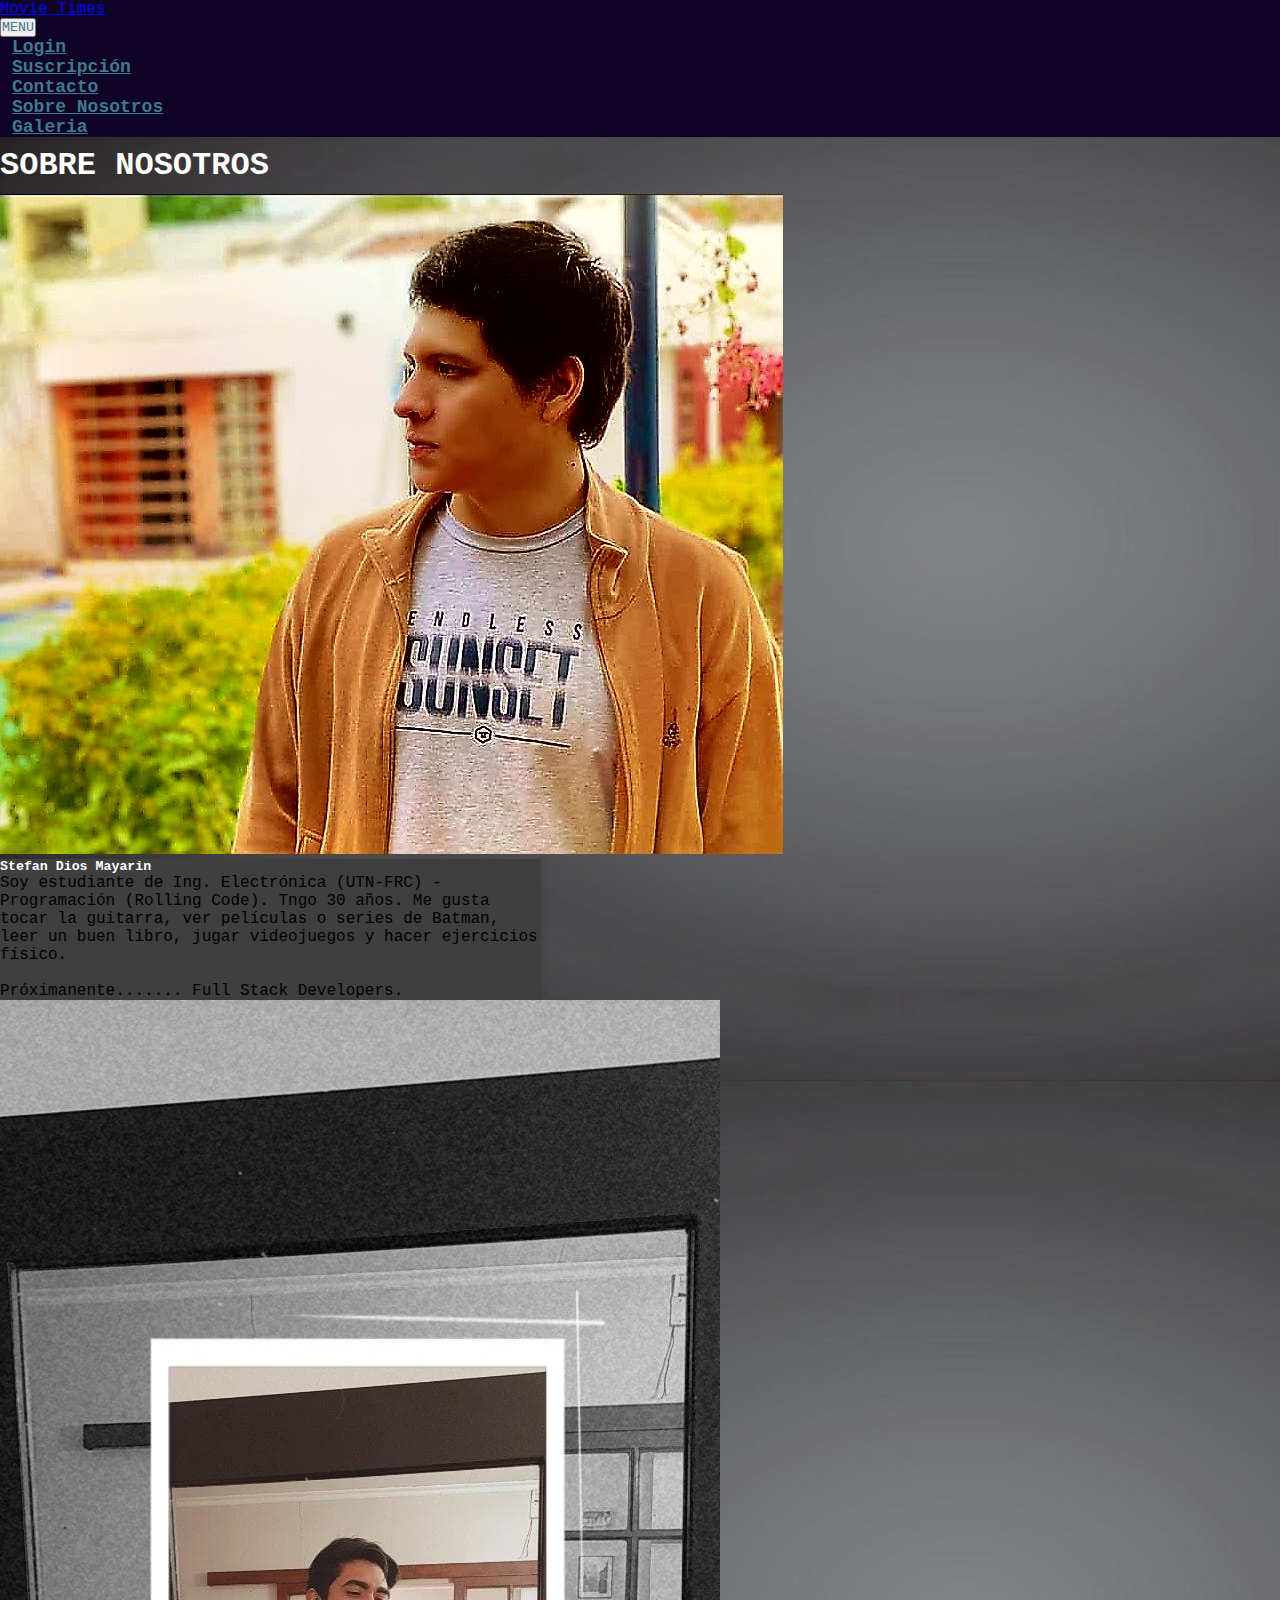
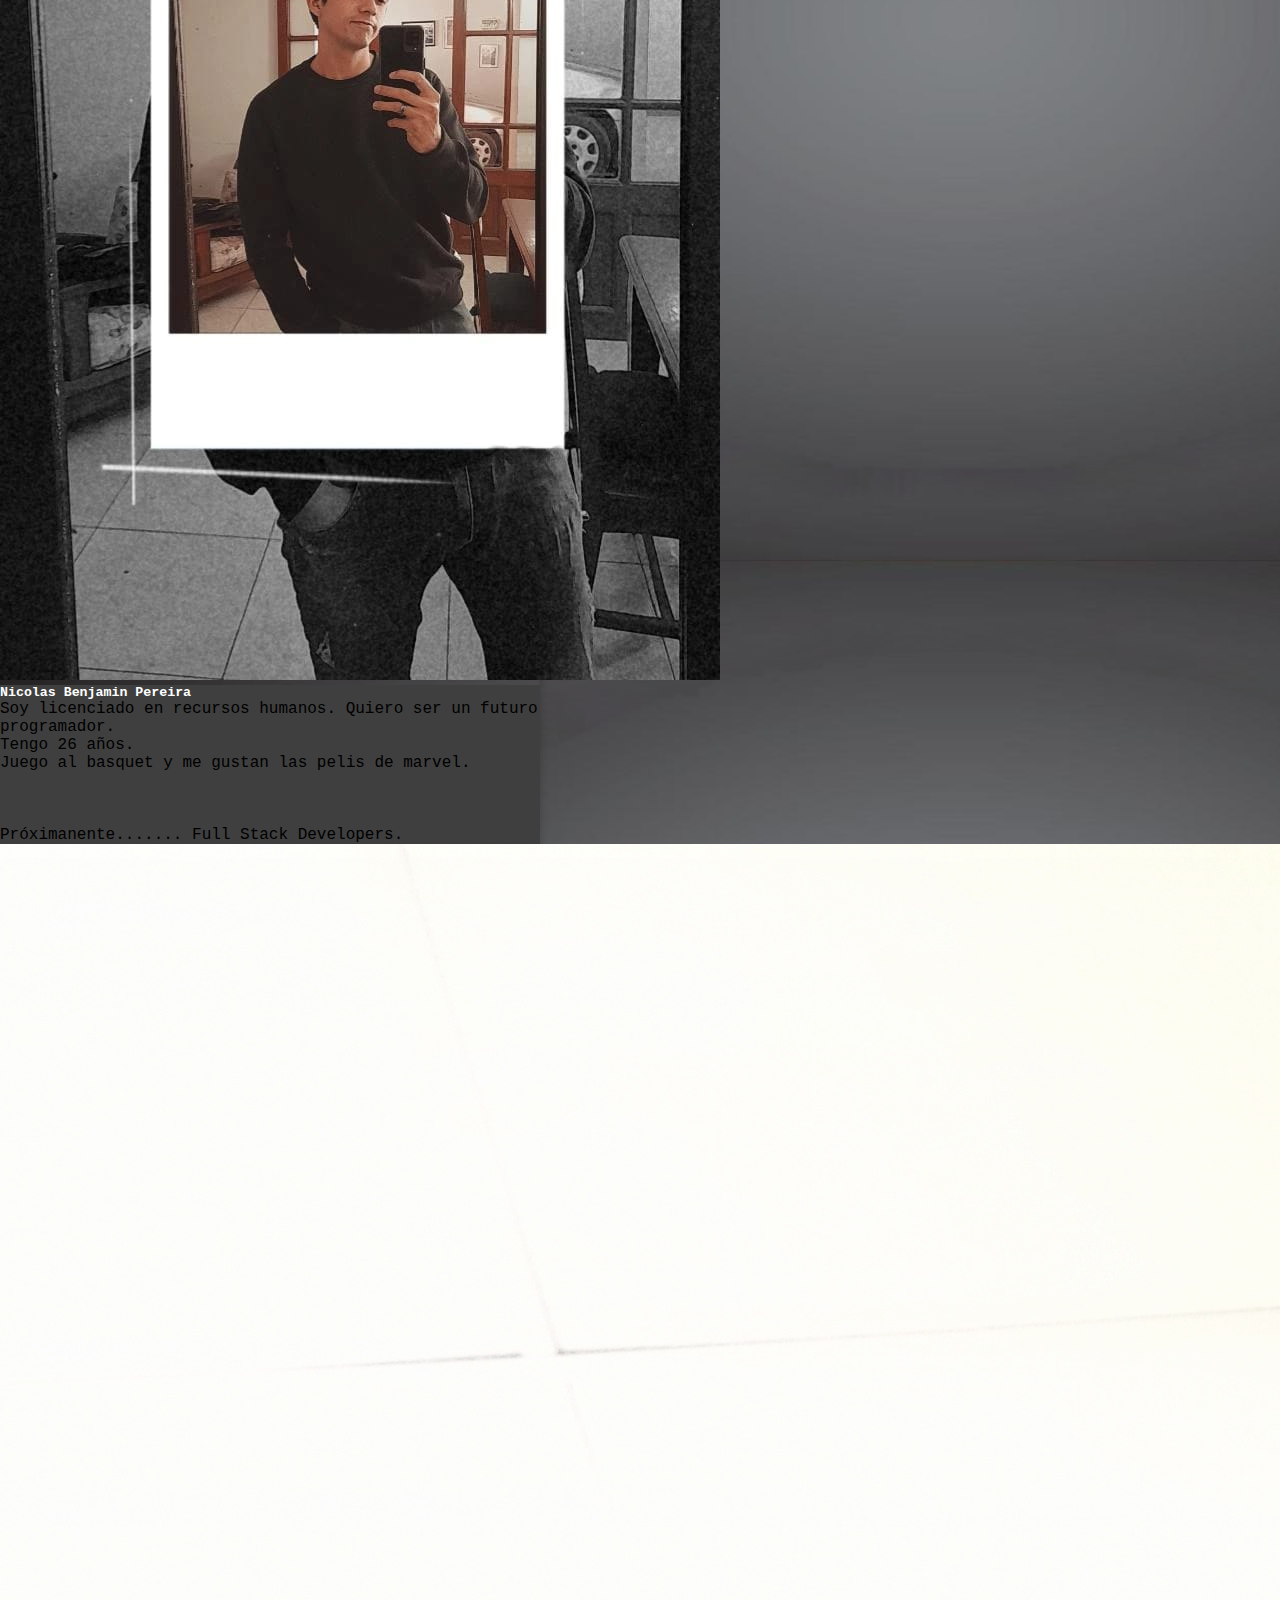
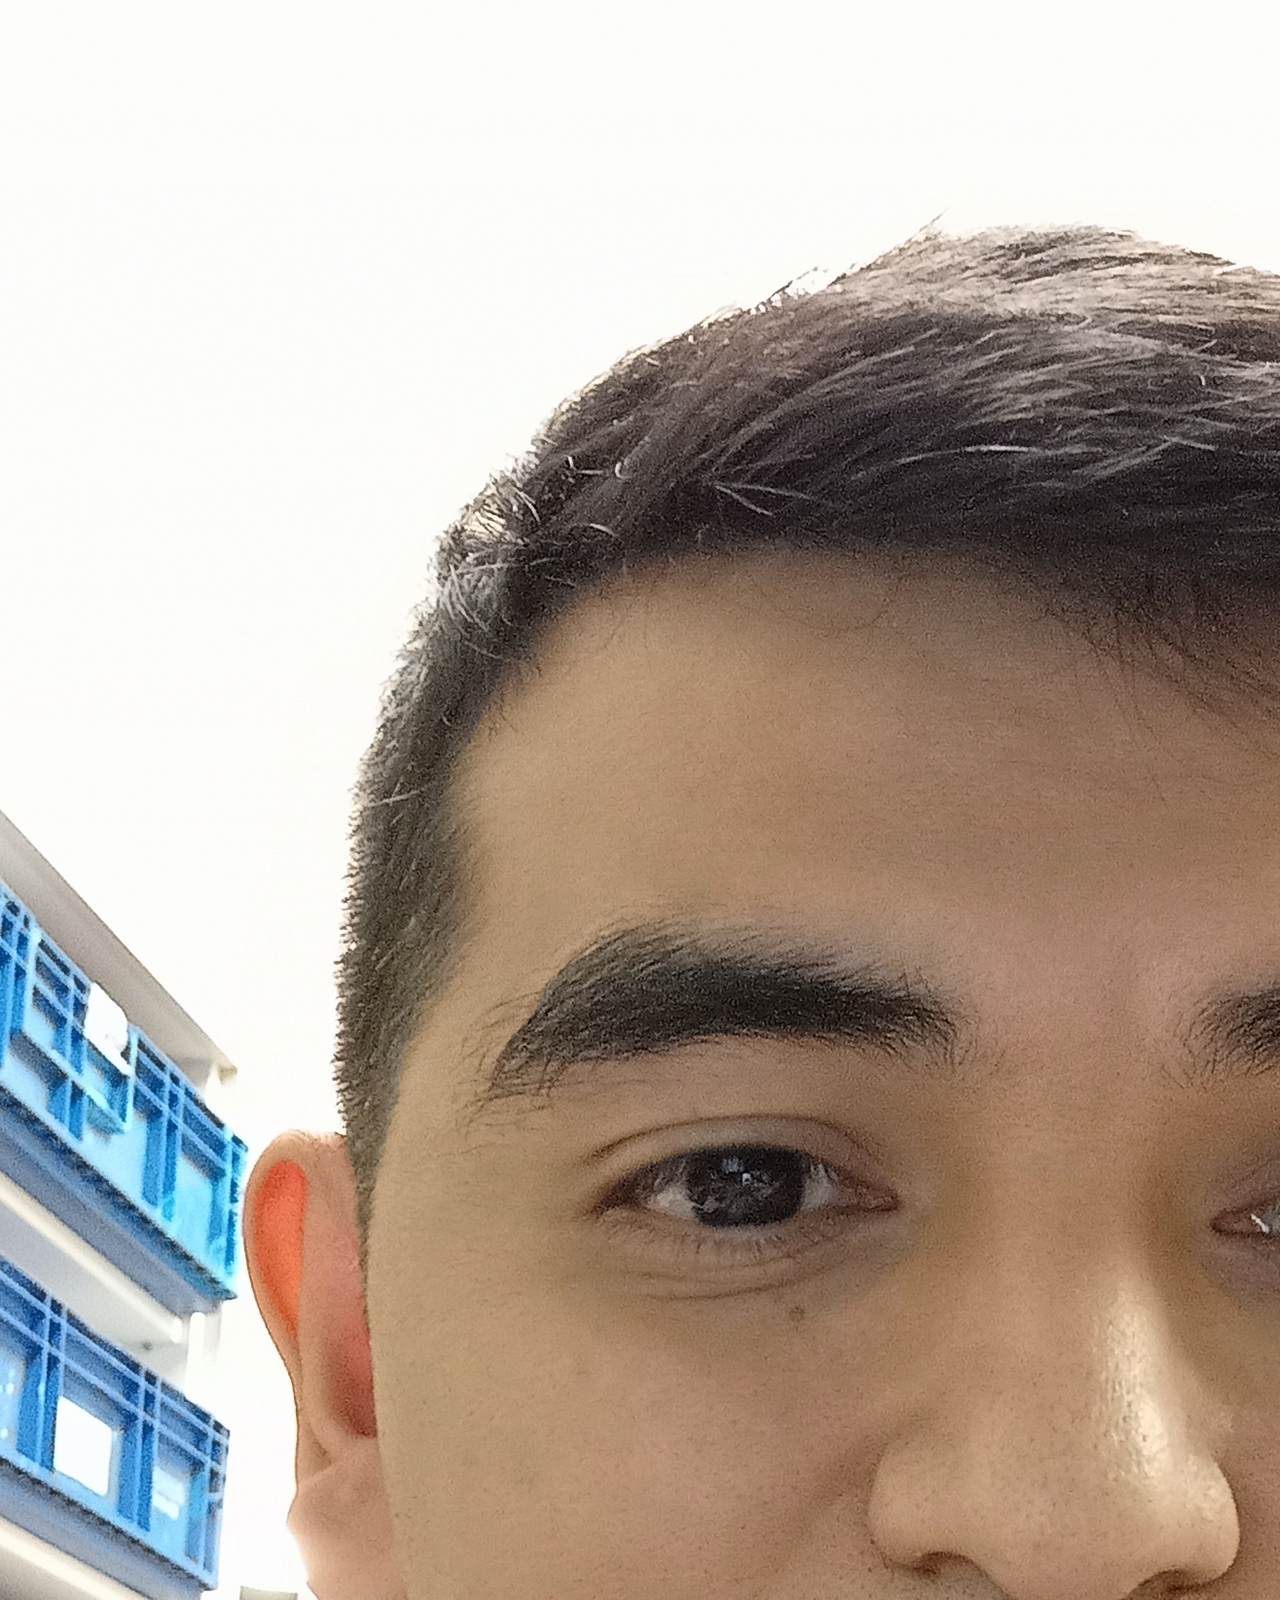
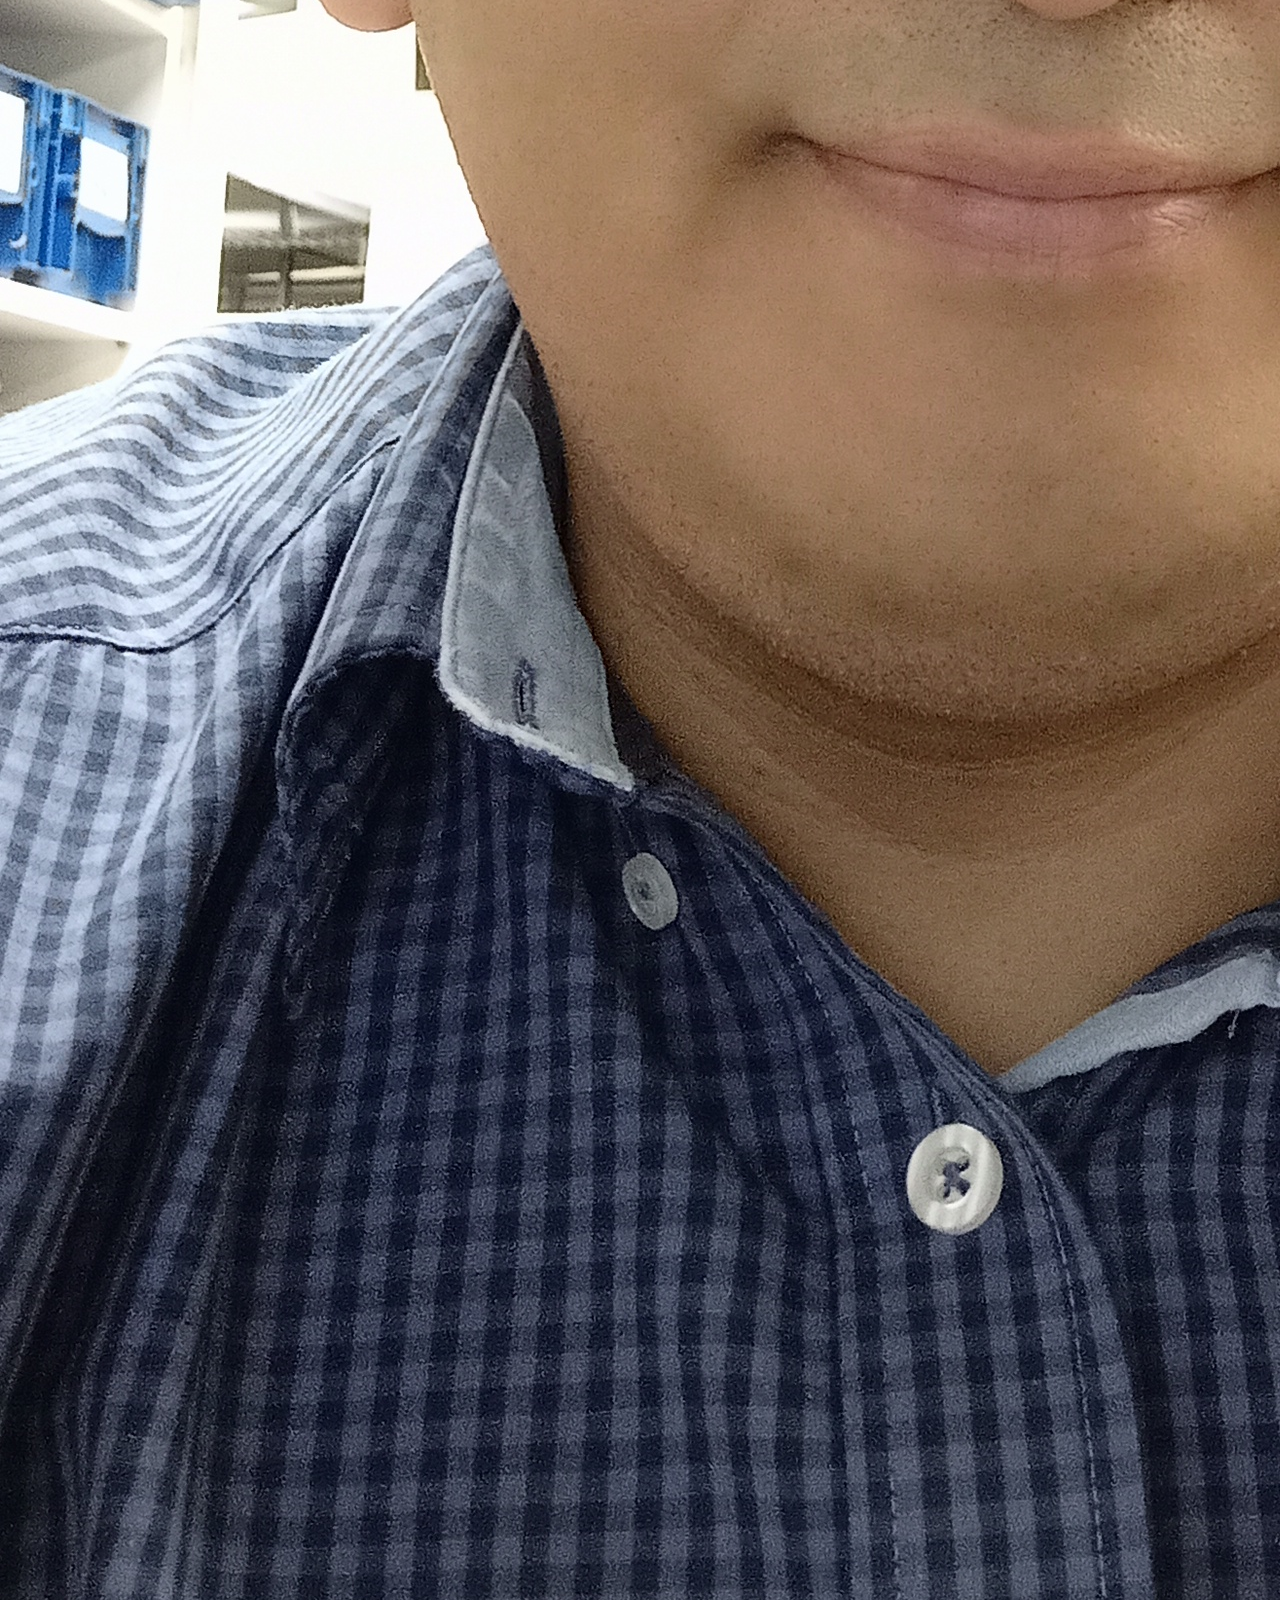
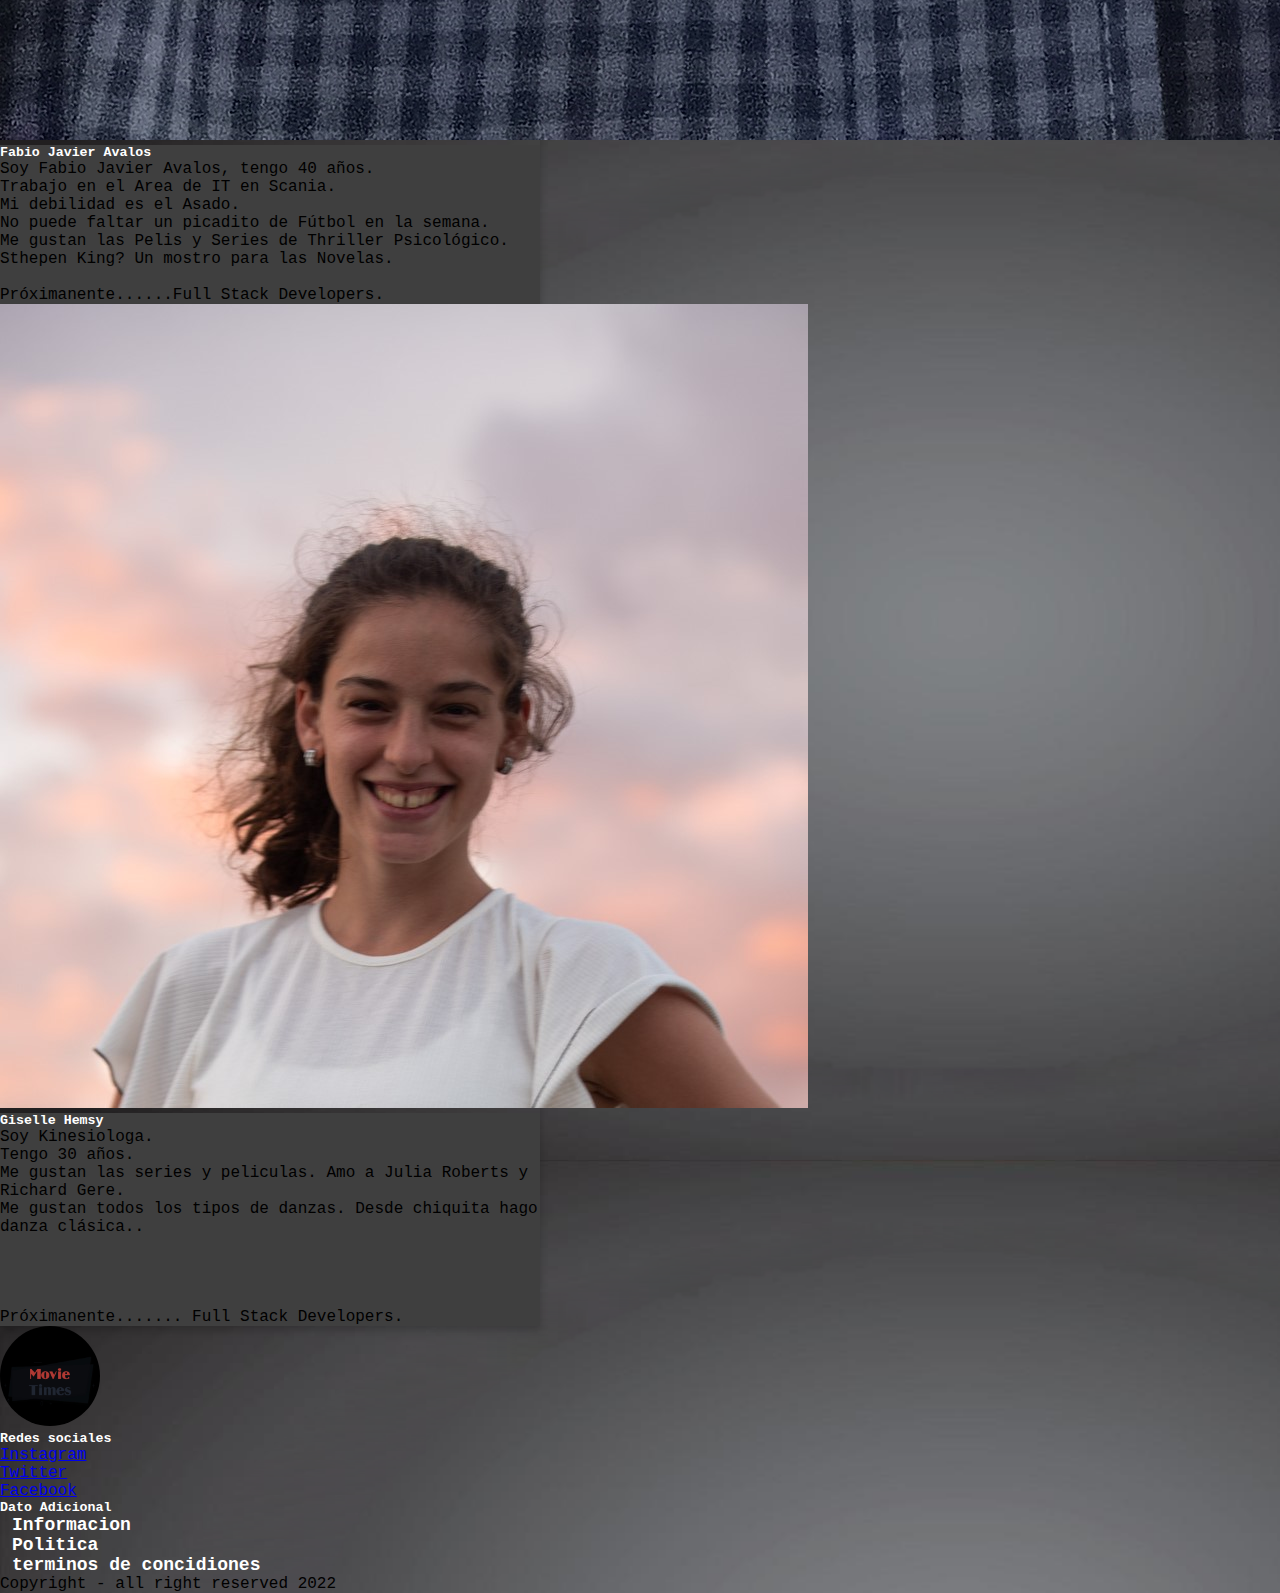
<file: html/Abous us.html>
<!DOCTYPE html>
<html lang="es">
<head>
    <meta charset="UTF-8">
    <meta http-equiv="X-UA-Compatible" content="IE=edge">
    <meta name="viewport" content="width=device-width, initial-scale=1.0">
    <title>About us</title>
    <link href="https://cdn.jsdelivr.net/npm/bootstrap@5.1.3/dist/css/bootstrap.min.css" rel="stylesheet" integrity="sha384-1BmE4kWBq78iYhFldvKuhfTAU6auU8tT94WrHftjDbrCEXSU1oBoqyl2QvZ6jIW3" crossorigin="anonymous">
    <link rel="stylesheet" href="/css/styles.css">
</head>
<body class="bodyAbout">
    <!-- Inicio del NavBar- Nicolas 28/07-->
    <nav class="navbar fixed-top navbar-expand-md" id="menu" >
        <div class="container px-2" id="container-nav">
        <a class="navbar-brand" href="/index.html">
            <p class="navbar-nav ms-auto mb-2 mb-lg-0 " >Movie Times</p>
        </a>
        <button class="navbar-toggler " id="bg-secundary" type="button" data-bs-toggle="collapse" data-bs-target="#navbarSupportedContent" aria-controls="navbarSupportedContent" aria-expanded="false" aria-label="Toggle navigation">MENU 
        </button>  
        <div class="collapse navbar-collapse  " id="navbarSupportedContent">
            <ul class="navbar-nav ms-auto mb-2 mb-lg-0 ">
            <!--  START LOGIN FABIO -->
            <li class="nav-item">
                <a class="nav-link active" aria-current="page" href="/html/login.html">Login</a>
            </li>
            <!-- END LOGIN FABIO -->
            <!-- START REGISTRATION FABIO -->
            <li class="nav-item">
                <a class="nav-link" href="/html/registro.html">Suscripción</a>
            </li>
            <!-- END REGISTRATION FABIO -->
            <!-- ---------INICIO PAG. CONTACTO------- GI 2/8 -->
            <li class="nav-item">
                <a class="nav-link" href="/html/Contactos.html">Contacto</a>
            </li>
            <!-- ---------FIN PAG. CONTACTO------- GI 2/8 -->
            <!-- ------------ INICIO ABOUT US-----------GI 9/8 -->
            <li class="nav-item">
                <a class="nav-link" href="/html/Abous us.html">Sobre Nosotros</a>
            </li>
            <!-- ------------ FIN ABOUT US-----------GI 9/8 -->
            <li class="nav-item">
                <a class="nav-link" href="/html/Galeria.html">Galeria</a>
            </li>
            </ul>
        </div>
        </div>
    </nav> 
    <!-- Fin del NavBar-->
    <!-- inicio seccion nosotros -->
    <div class="py-5">
    <H1 class="text-center">SOBRE NOSOTROS</H1>
    <div class="container ">
        <div class="row justify-content-center ">
    <div class="card mb-3 text-center" style="max-width: 540px;">
        <div class="row g-0">
            <div class="col-md-4">
                <img src="/assets/img/Gi/IMG_SD.jpg" class="img-fluid rounded-circle">
            </div>
            <div class="col-md-8">
                <div class="card-body">
                    <h5 class="card-title">Stefan Dios Mayarin</h5>
                    <p class="card-text text-light">
                        Soy estudiante de Ing. Electrónica (UTN-FRC) - Programación (Rolling Code).
                        Tngo 30 años. 
                        Me gusta tocar la guitarra, ver películas o series de Batman, leer un buen libro, jugar videojuegos y hacer ejercicios físico. <br><br> Próximanente.......  Full Stack Developers.</p>
                </div>
            </div>
        </div>
    </div>
    <div class="card mb-3 text-center " style="max-width: 540px;">
        <div class="row g-0">
            <div class="col-md-4">
                <img src="/assets/img/Gi/img- NP.jpg" class="img-fluid rounded-circle">
            </div>
            <div class="col-md-8">
                <div class="card-body">
                    <h5 class="card-title">Nicolas Benjamin Pereira</h5>
                    <p class="card-text text-light">
                        Soy licenciado en recursos humanos. Quiero ser un futuro programador. <br>
                        Tengo 26 años. <br>
                        Juego al basquet y me gustan las pelis de marvel. <br> <br> <br>

                        <br> Próximanente.......  Full Stack Developers.
                    </p>
                </div>
            </div>
        </div>
    </div>
    <div class="card mb-3 text-center" style="max-width: 540px;">
        <div class="row g-0">
            <div class="col-md-4">
                <img src="/assets/img/Gi/IMG_FA.jpg" class="img-fluid rounded-circle">
            </div>
            <div class="col-md-8">
                <div class="card-body">
                    <h5 class="card-title">Fabio Javier Avalos</h5>
                    <p class="card-text text-light">
                        Soy Fabio Javier Avalos, tengo 40 años. <br> 
                        Trabajo en el Area de IT en Scania. <br>
                        Mi debilidad es el Asado. <br>
                        No puede faltar un picadito de Fútbol en la semana. <br>
                        Me gustan las Pelis y Series de Thriller Psicológico. <br>
                        Sthepen King? Un mostro para las Novelas. <br><br>
                        Próximanente......Full Stack Developers.</p>
                </div>
            </div>
        </div>
    </div>
    <div class="card mb-3 text-center" style="max-width: 540px;">
        <div class="row g-0">
            <div class="col-md-4">
                <img src="/assets/img/Gi/DSC_9283.jpg" class="img-fluid rounded-circle">
            </div>
            <div class="col-md-8">
                <div class="card-body">
                    <h5 class="card-title">Giselle Hemsy</h5>
                    <p class="card-text text-light">
                        Soy Kinesiologa. <br>
                        Tengo 30 años. <br>
                        Me gustan las series y peliculas. Amo a Julia Roberts y Richard Gere. <br>
                        Me gustan todos los tipos de danzas. Desde chiquita hago danza clásica.. <br> <br><br><br><br> Próximanente.......  Full Stack Developers.
                    </p> 
                </div>
            </div>
        </div>
    </div>
</div>
</div>
</div>
    <!-- fin seccion nosotros -->
    <!--comienza Footer- Nicolas 30/07-->
    <footer >
        <div class="container-fluid" >
        <div class="row p-4 pb-2 bg-dark text-white">
            <div class="col-ms-12 col-md-6 col-lg-3 text-center" >
            <img src="/assets/img/movie times.jpeg" height="100" width="100" id="img-footer" alt="" id="logo-footer">
            </div>
            <div class="col-ms-12 col-md-6 col-lg-4 text-center">
            <h5 class="mb-3">Redes sociales</h5>
            <div class="mb-2">
                <a class="text-white text-decoration-none" href="#">Instagram</a>
            </div>
            <div class="mb-2">
                <a class="text-white text-decoration-none" href="#">Twitter</a>
            </div>
            <div class="mb-2">
                <a class="text-white text-decoration-none" href="#">Facebook</a>
            </div>
            </div>
            <div class="col-ms-12 col-md-6 col-lg-4 text-center">
            <H5 class="mb-3">Dato Adicional</H5>
            <div id="informacion">
                <div class="mb-2">
                <a href="">Informacion</a>
                </div>
                <div class="mb-2">
                <a href="">Politica</a>
                </div>
                <div class="mb-2">
                <a href="">terminos de concidiones</a>
                </div>
            </div>
            </div>
            <div class="col-xs-12">
            <p class="text-white text-center"> Copyright - all right reserved 2022</p>
            </div>
        </div>
        </div>
    </footer>
    <!--Fin Footer-->
    <!-- script bootstrap -->
    <script src="https://cdn.jsdelivr.net/npm/@popperjs/core@2.11.5/dist/umd/popper.min.js" integrity="sha384-Xe+8cL9oJa6tN/veChSP7q+mnSPaj5Bcu9mPX5F5xIGE0DVittaqT5lorf0EI7Vk" crossorigin="anonymous"></script>
</body>
</html>
</file>
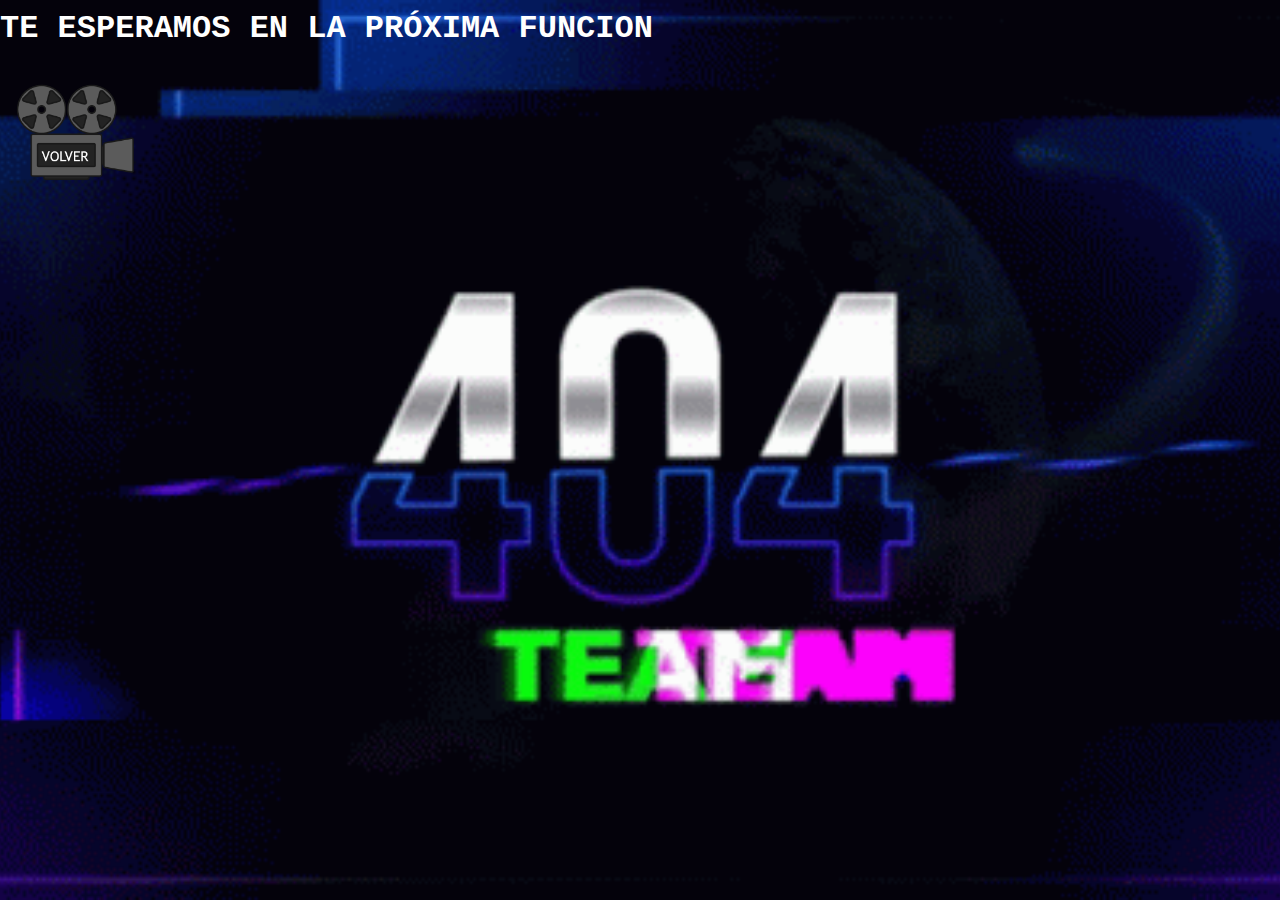
<file: html/Error 404.html>
<!DOCTYPE html>
<html lang="es">
<head>
    <meta charset="UTF-8">
    <meta http-equiv="X-UA-Compatible" content="IE=edge">
    <meta name="viewport" content="width=device-width, initial-scale=1.0">
    <title>Error 404</title>
    <link href="https://cdn.jsdelivr.net/npm/bootstrap@5.1.3/dist/css/bootstrap.min.css" rel="stylesheet" integrity="sha384-1BmE4kWBq78iYhFldvKuhfTAU6auU8tT94WrHftjDbrCEXSU1oBoqyl2QvZ6jIW3" crossorigin="anonymous">
    <link rel="stylesheet" href="/css/styles.css">
</head>
<body class="bodyError">
    <div class="container">
        <div class="mt-5">
            <h1 class="text-center">
                TE ESPERAMOS EN LA PRÓXIMA FUNCION
            </h1>
        </div>
        <div class="text-center" id="image-error404">
            <a href="/index.html"><img src="/assets/img/error/proyector2.png" alt="proyector" width="150"></a>
        </div>
        <audio src="/assets/Audio/psicosis.mp3" autoplay></audio>
    </div>
    <!-- script de bootstrap -->
    <script src="https://cdn.jsdelivr.net/npm/@popperjs/core@2.11.5/dist/umd/popper.min.js" integrity="sha384-Xe+8cL9oJa6tN/veChSP7q+mnSPaj5Bcu9mPX5F5xIGE0DVittaqT5lorf0EI7Vk" crossorigin="anonymous"></script>
</body>
</html>
</file>
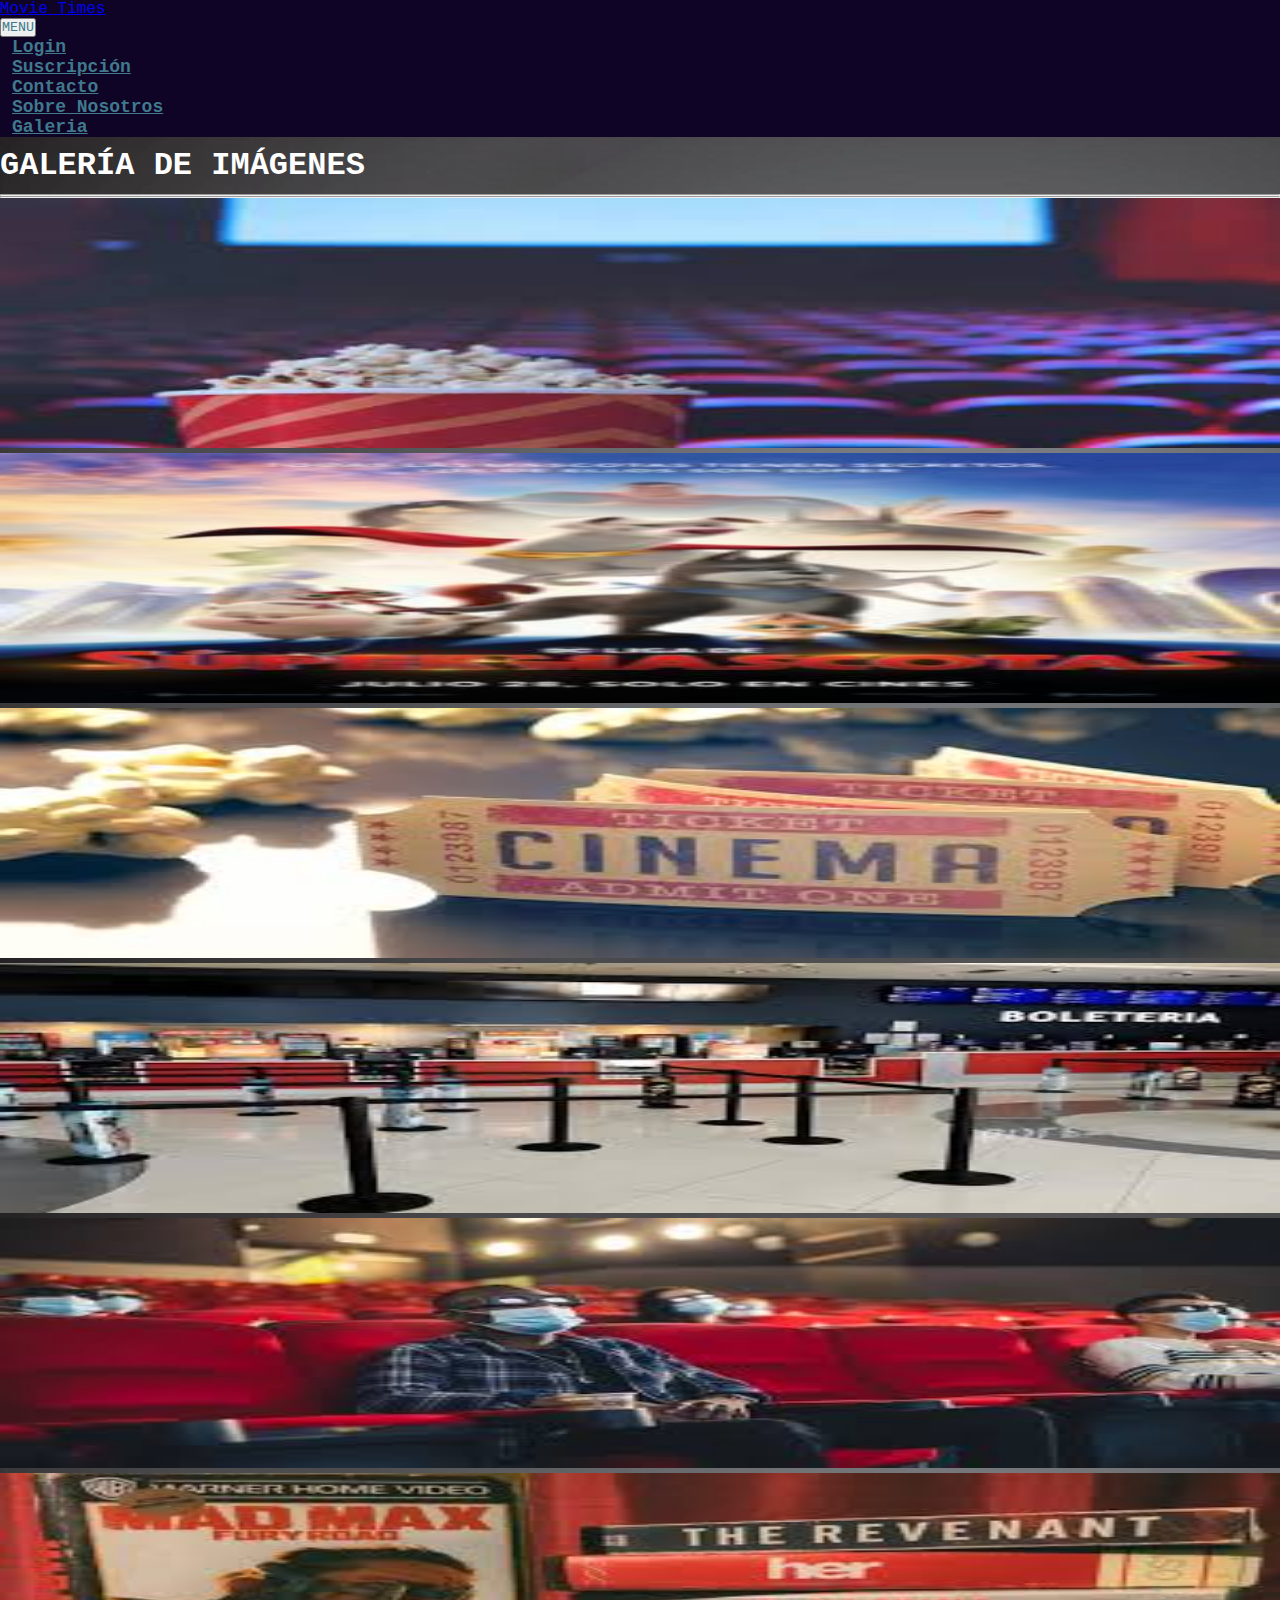
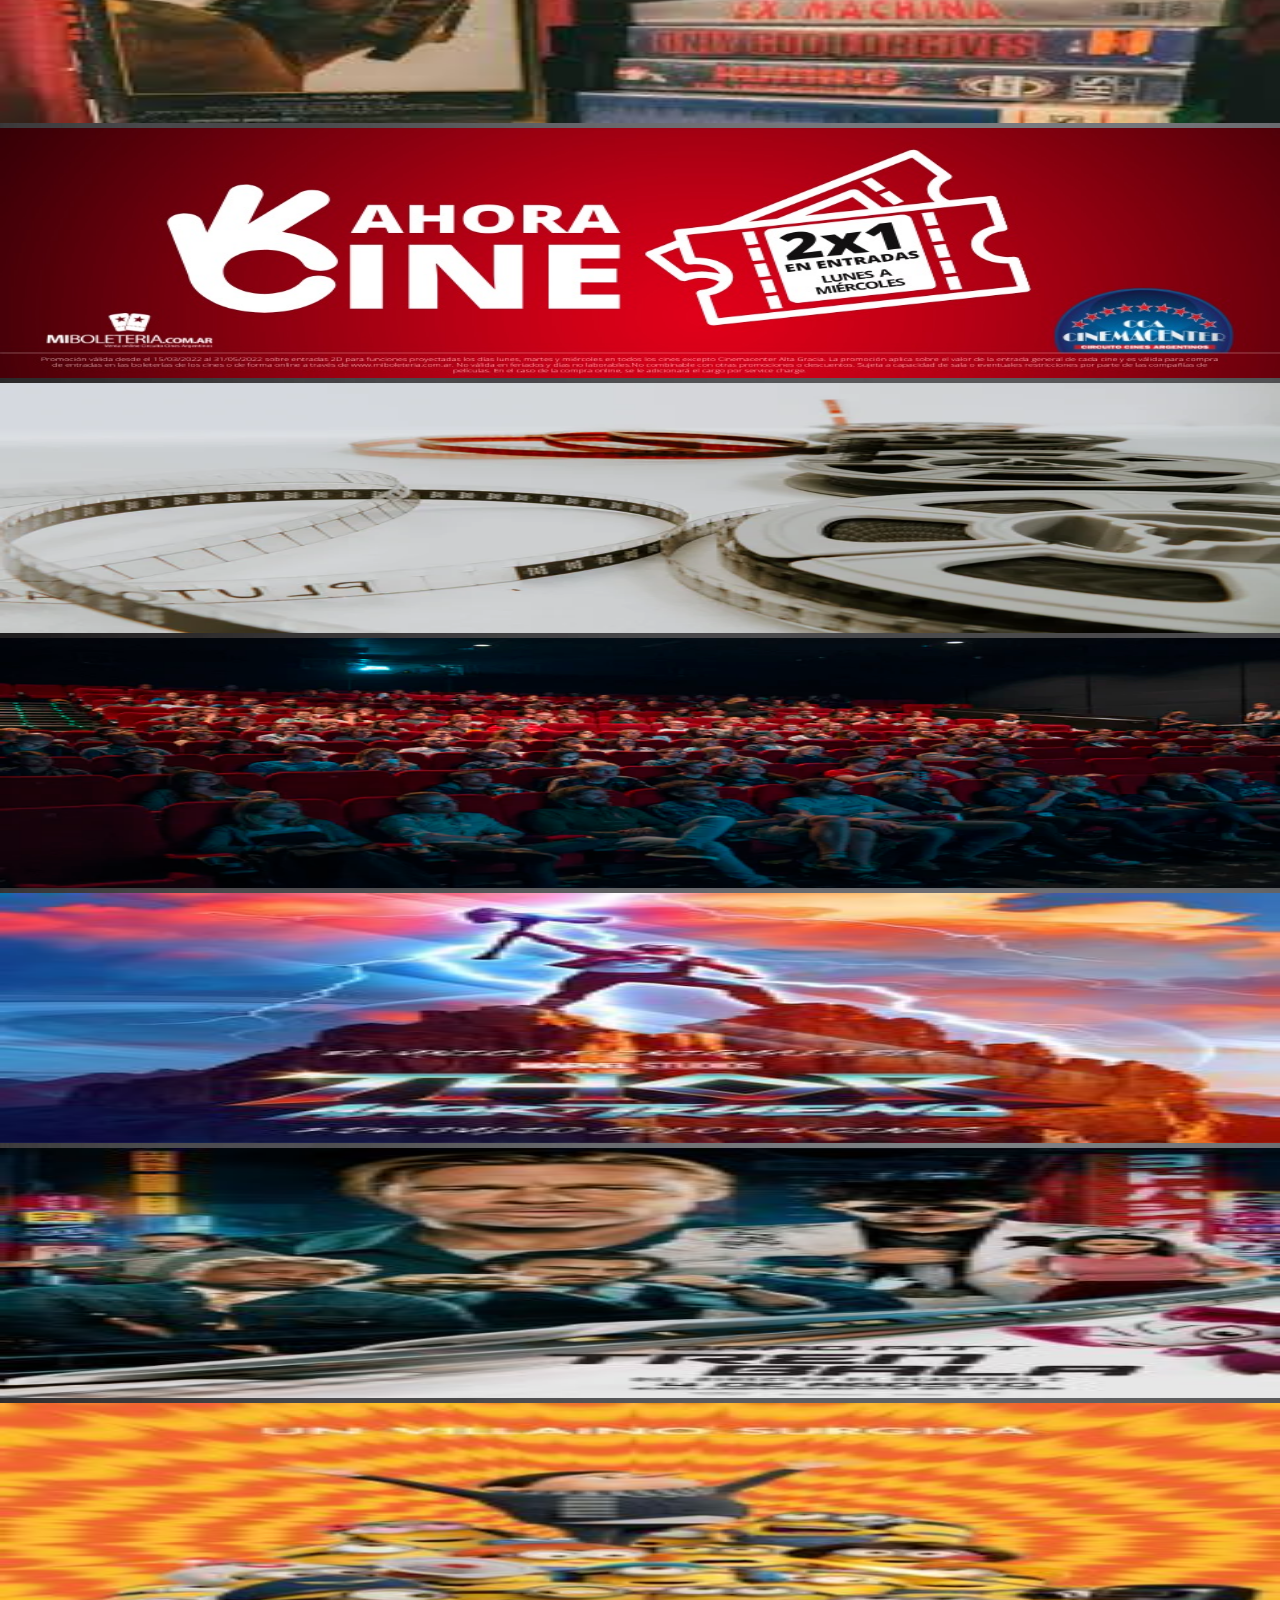
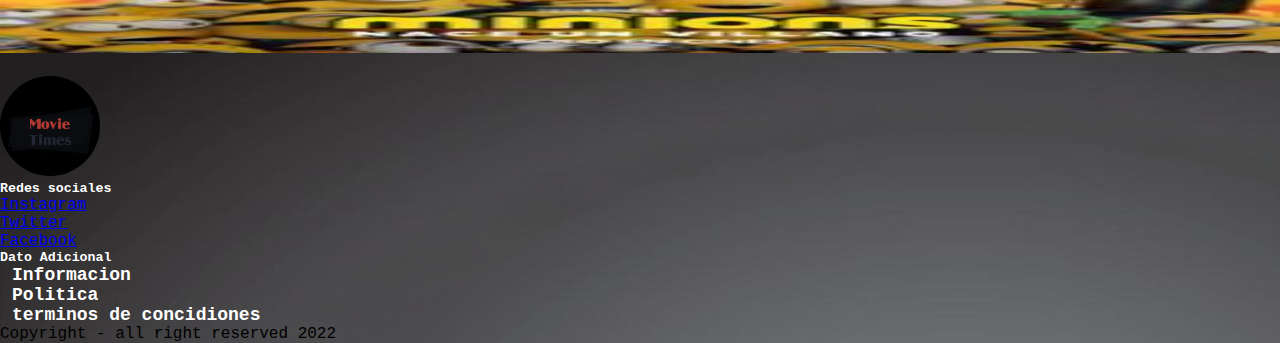
<file: html/Galeria.html>
<!DOCTYPE html>
<html lang="es">
<head>
    <meta charset="UTF-8">
    <meta http-equiv="X-UA-Compatible" content="IE=edge">
    <meta name="viewport" content="width=device-width, initial-scale=1.0">
    <title>Galería de imagenes</title>
    <link href="https://cdn.jsdelivr.net/npm/bootstrap@5.0.2/dist/css/bootstrap.min.css" rel="stylesheet" integrity="sha384-EVSTQN3/azprG1Anm3QDgpJLIm9Nao0Yz1ztcQTwFspd3yD65VohhpuuCOmLASjC" crossorigin="anonymous">
    <link rel="stylesheet" href="/css/styles.css">
</head>
<body id="bodyGaleria">
  <!-- Inicio del NavBar- Nicolas 28/07-->
  <nav class="navbar fixed-top navbar-expand-md" id="menu" >
    <div class="container px-2" id="container-nav">
      <a class="navbar-brand" href="/index.html">
        <p class="navbar-nav ms-auto mb-2 mb-lg-0 " >Movie Times</p>
      </a>
      <button class="navbar-toggler " id="bg-secundary" type="button" data-bs-toggle="collapse" data-bs-target="#navbarSupportedContent" aria-controls="navbarSupportedContent" aria-expanded="false" aria-label="Toggle navigation">MENU 
      </button>  
      <div class="collapse navbar-collapse  " id="navbarSupportedContent">
        <ul class="navbar-nav ms-auto mb-2 mb-lg-0 ">
          <!--  START LOGIN FABIO -->
          <li class="nav-item">
            <a class="nav-link active" aria-current="page" href="/html/login.html">Login</a>
          </li>
          <!-- END LOGIN FABIO -->
          <!-- START REGISTRATION FABIO -->
          <li class="nav-item">
            <a class="nav-link" href="/html/registro.html">Suscripción</a>
          </li>
          <!-- END REGISTRATION FABIO -->
          <!-- ---------INICIO PAG. CONTACTO------- GI 2/8 -->
          <li class="nav-item">
            <a class="nav-link" href="/html/Contactos.html">Contacto</a>
          </li>
          <!-- ---------FIN PAG. CONTACTO------- GI 2/8 -->
          <!-- ------------ INICIO ABOUT US-----------GI 9/8 -->
          <li class="nav-item">
            <a class="nav-link" href="/html/Abous us.html">Sobre Nosotros</a>
          </li>
          <!-- ------------ FIN ABOUT US-----------GI 9/8 -->
          <li class="nav-item">
            <a class="nav-link" href="/html/Galeria.html">Galeria</a>
          </li>
        </ul>
      </div>
    </div>
  </nav> 
  <!-- Fin del NavBar-->
<!-- inicio seccion galeria -->
  <section id="galeria" class="sectionGaleria mb-5">
    <div class="container">
    <h1 class="text-center mt-5 text-white py-5">GALERÍA DE IMÁGENES</h1>
    <hr><hr>
    <div class="container">
      <div class="row">
        <div class="col-12 col-sm-6 col-md-4 col-lg-3">
          <img src="/assets/img/stefan/descarga.jfif" class="img-fluid my-3 rounded" alt="películas">
        </div>
        <div class="col-12 col-sm-6 col-md-4 col-lg-3">
          <img src="/assets/img/stefan/2494_img2.jpg" class="img-fluid my-3 rounded" alt="películas">
        </div>
        <div class="col-12 col-sm-6 col-md-4 col-lg-3">
          <img src="/assets/img/stefan/Imagen6.jpg" class="img-fluid my-3 rounded" alt="películas">
        </div>
        <div class="col-12 col-sm-6 col-md-4 col-lg-3">
          <img src="/assets/img/stefan/Imagen1.jpg" class="img-fluid my-3 rounded" alt="películas">
        </div>
        <div class="col-12 col-sm-6 col-md-4 col-lg-3">
          <img src="/assets/img/stefan/Imagen7.jpg" class="img-fluid my-3 rounded" alt="películas">
        </div>
        <div class="col-12 col-sm-6 col-md-4 col-lg-3">
          <img src="/assets/img/stefan/Imagen8.jpg" class="img-fluid my-3 rounded" alt="películas">
        </div>
        <div class="col-12 col-sm-6 col-md-4 col-lg-3">
          <img src="/assets/img/stefan/bannerahoracinecca.jpg" class="img-fluid my-3 rounded" alt="películas">
        </div>
        <div class="col-12 col-sm-6 col-md-4 col-lg-3">
          <img src="/assets/img/stefan/images4.jpg" class="img-fluid my-3 rounded" alt="películas">
        </div>
        <div class="col-12 col-sm-6 col-md-4 col-lg-3">
          <img src="/assets/img/stefan/images2.jpg" class="img-fluid my-3 rounded" alt="películas">
        </div>
        <div class="col-12 col-sm-6 col-md-4 col-lg-3">
          <img src="/assets/img/stefan/2472_img2.jpg" class="img-fluid my-3 rounded" alt="películas">
        </div>
        <div class="col-12 col-sm-6 col-md-4 col-lg-3">
          <img src="/assets/img/stefan/2501_img2.jpg" class="img-fluid my-3 rounded" alt="películas">
        </div>
        <div class="col-12 col-sm-6 col-md-4 col-lg-3">
          <img src="/assets/img/stefan/2489_img2.jpg" class="img-fluid my-3 rounded" alt="películas">
        </div>
      </div>
    </div>
  </section>
  <br>
  <!-- fin seccion galeria -->
  <!--comienza Footer- Nicolas 30/07-->
  <footer >
    <div class="container-fluid" >
      <div class="row p-4 pb-2 bg-dark text-white">
        <div class="col-ms-12 col-md-6 col-lg-3 text-center" >
          <img src="/assets/img/movie times.jpeg" height="100" width="100" id="img-footer" alt="" id="logo-footer">
        </div>
        <div class="col-ms-12 col-md-6 col-lg-4 text-center">
          <h5 class="mb-3">Redes sociales</h5>
          <div class="mb-2">
            <a class="text-white text-decoration-none" href="#">Instagram</a>
          </div>
          <div class="mb-2">
            <a class="text-white text-decoration-none" href="#">Twitter</a>
          </div>
          <div class="mb-2">
            <a class="text-white text-decoration-none" href="#">Facebook</a>
          </div>
        </div>
        <div class="col-ms-12 col-md-6 col-lg-4 text-center">
          <H5 class="mb-3">Dato Adicional</H5>
          <div id="informacion">
            <div class="mb-2">
              <a href="">Informacion</a>
            </div>
            <div class="mb-2">
              <a href="">Politica</a>
            </div>
            <div class="mb-2">
              <a href="">terminos de concidiones</a>
            </div>
          </div>
        </div>
        <div class="col-xs-12">
          <p class="text-white text-center"> Copyright - all right reserved 2022</p>
        </div>
      </div>
    </div>
  </footer>
  <!--Fin Footer-->

  <!-- Script bootstrap -->
  <script src="https://cdn.jsdelivr.net/npm/bootstrap@5.0.2/dist/js/bootstrap.bundle.min.js" integrity="sha384-MrcW6ZMFYlzcLA8Nl+NtUVF0sA7MsXsP1UyJoMp4YLEuNSfAP+JcXn/tWtIaxVXM" crossorigin="anonymous"></script>
</body>
</html>
</file>
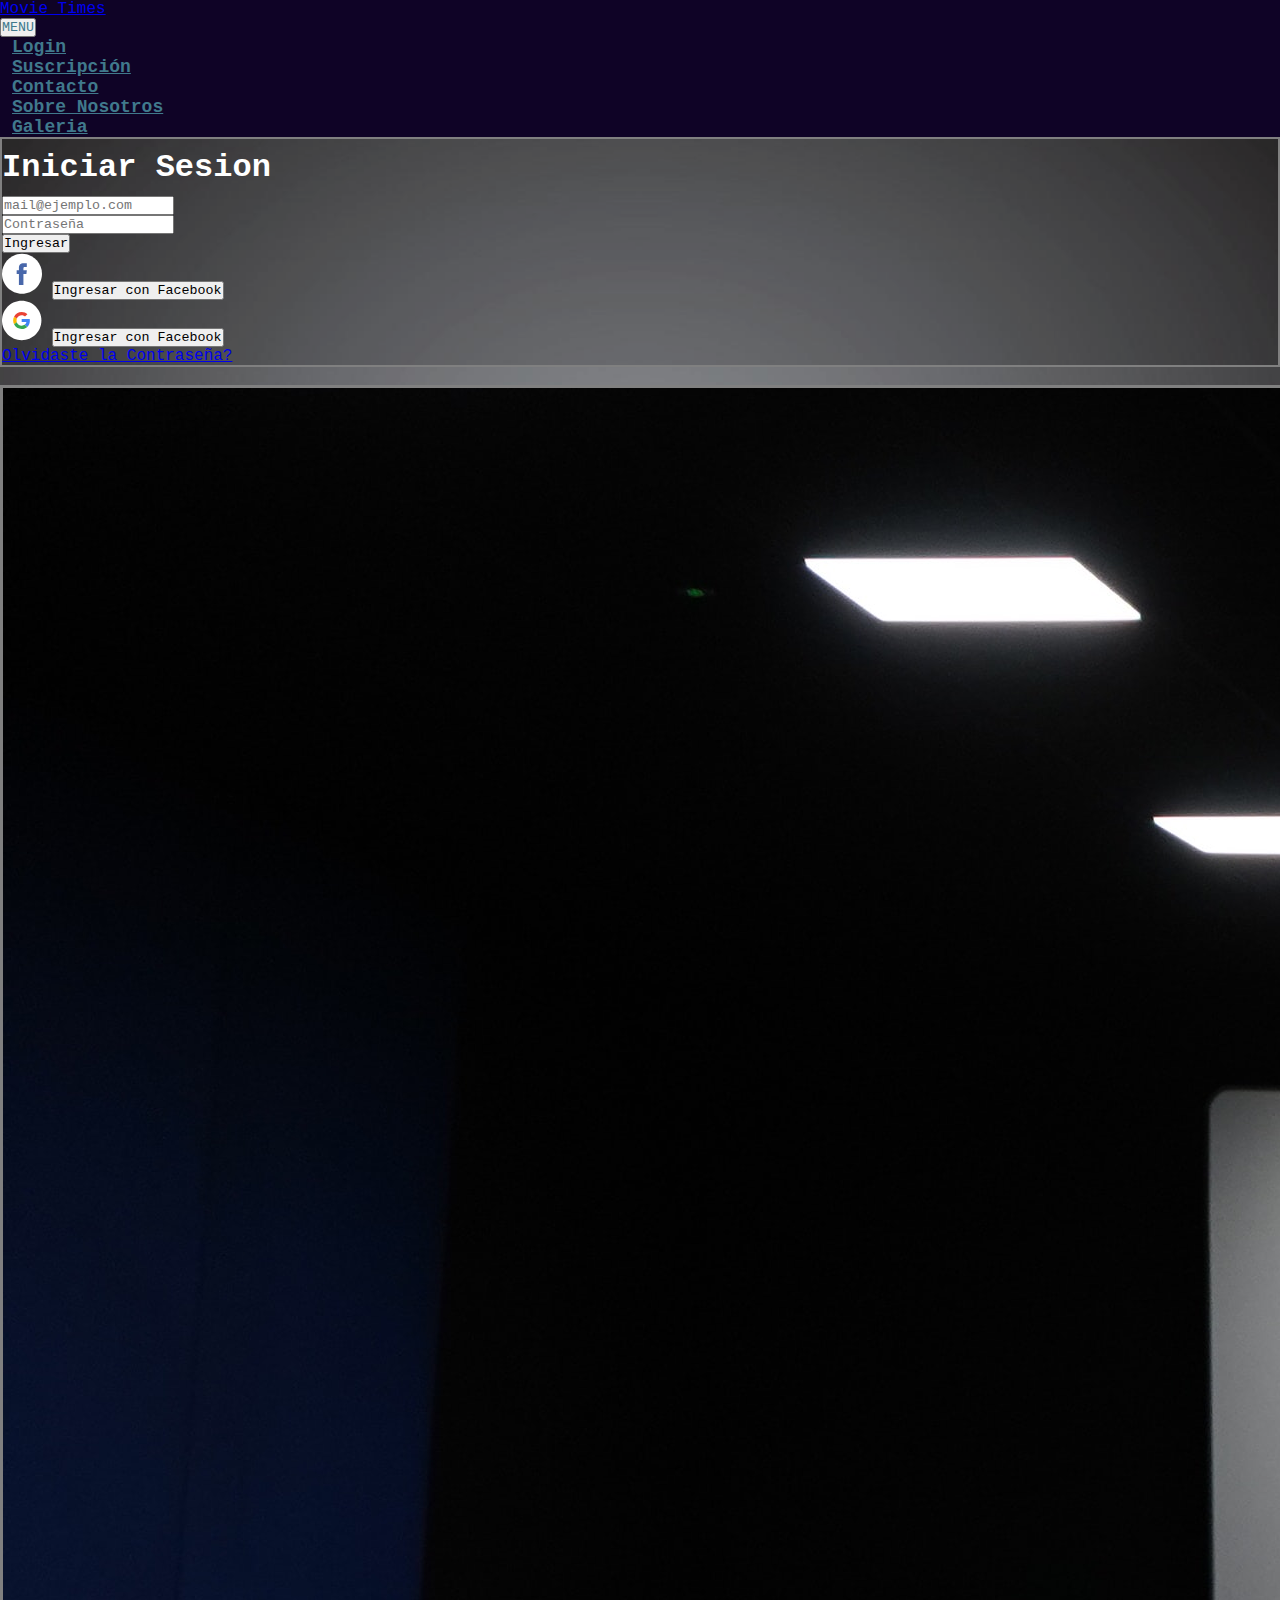
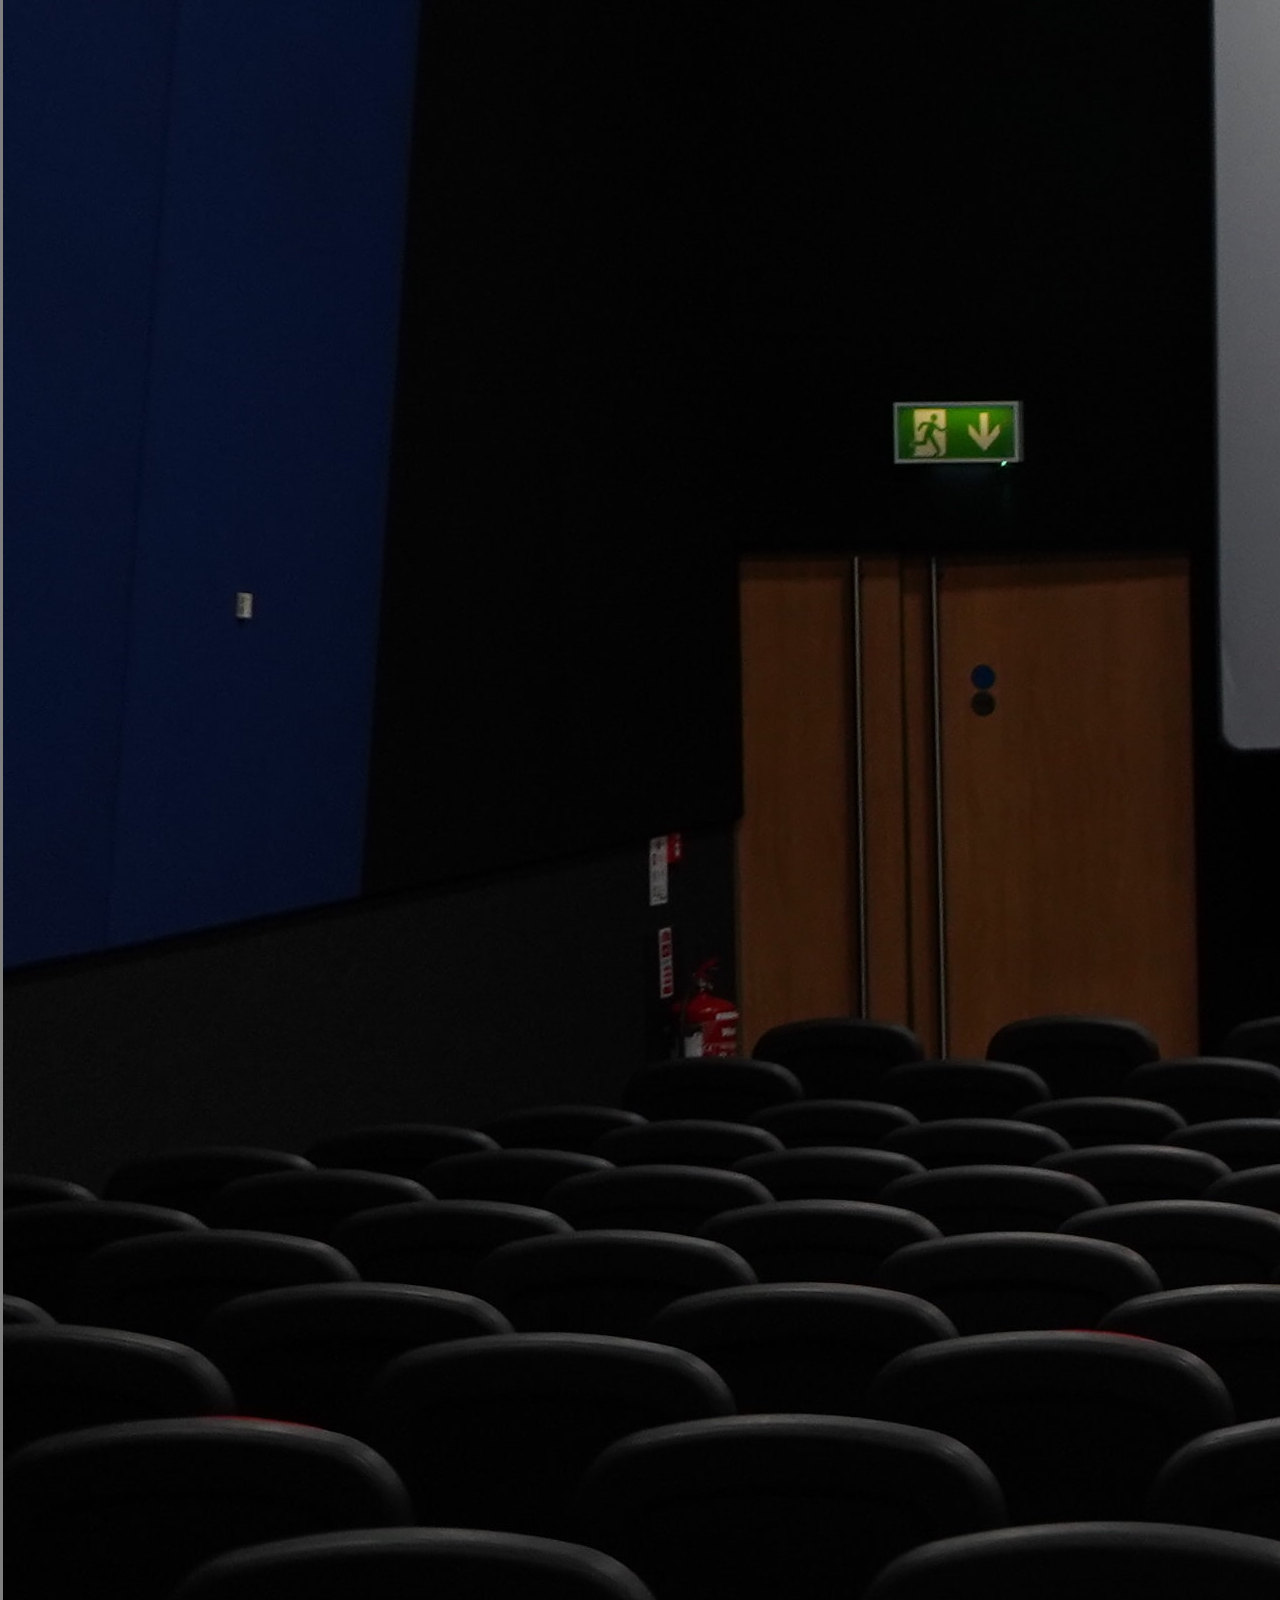
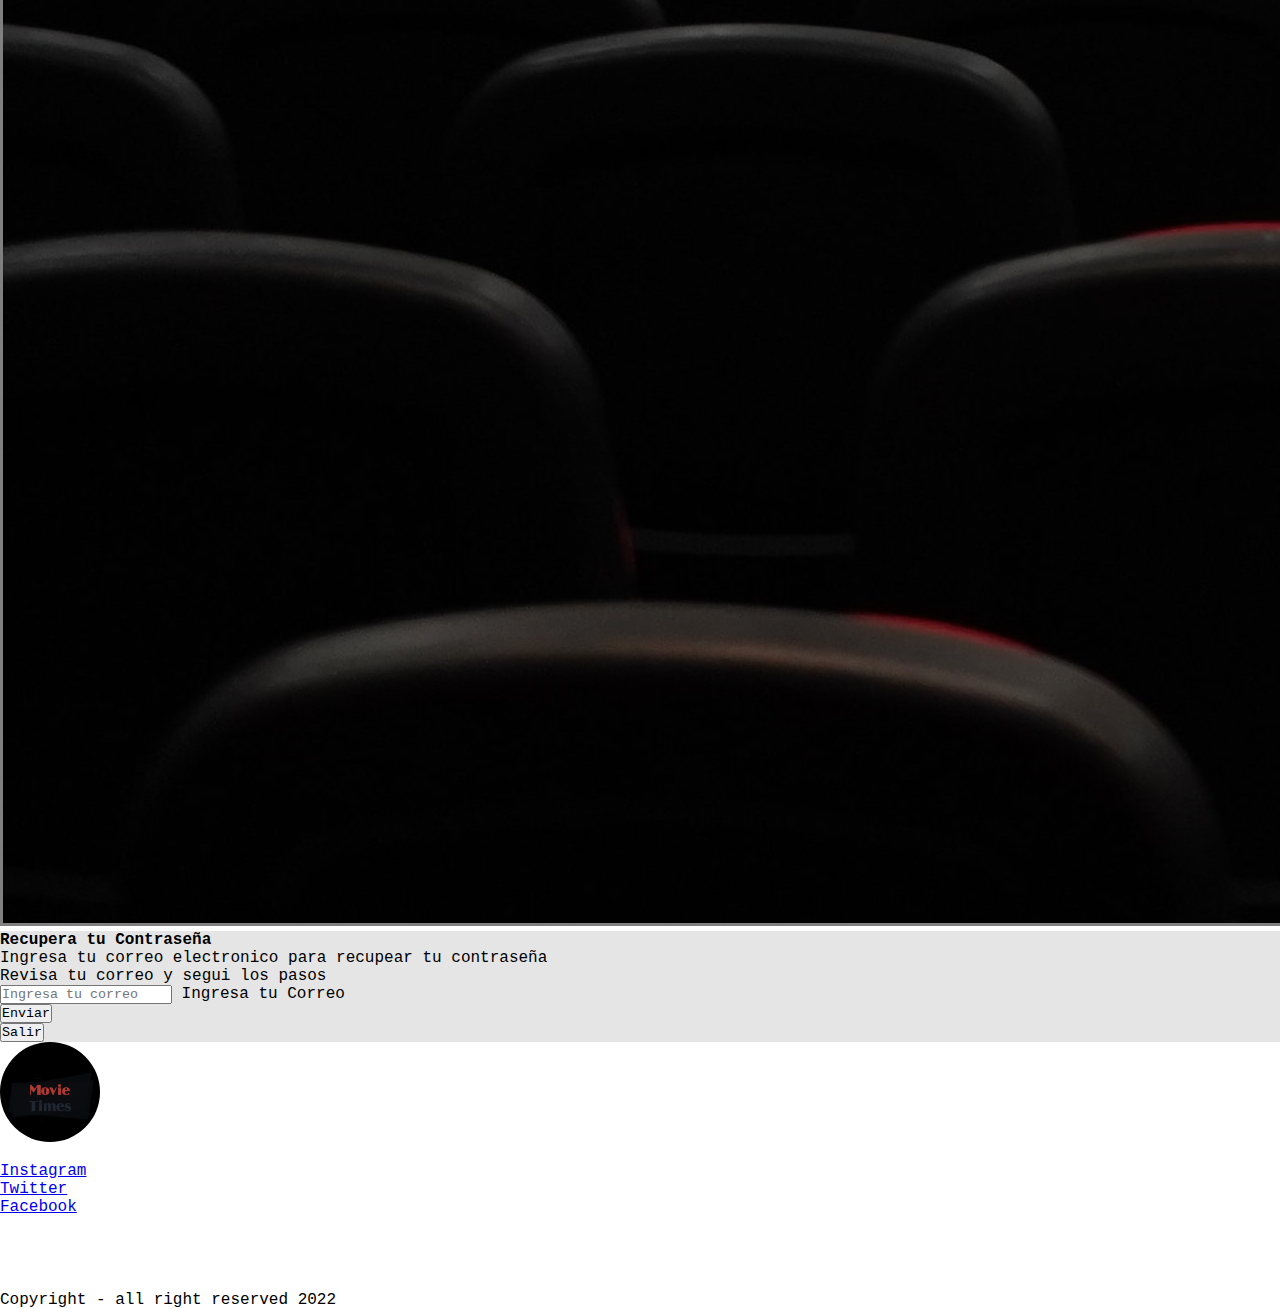
<file: html/login.html>
<!DOCTYPE html>
<html lang="es">
<head>
  <meta charset="UTF-8">
  <meta http-equiv="X-UA-Compatible" content="IE=edge">
  <meta name="viewport" content="width=device-width, initial-scale=1.0">
  <title>Login</title>
  <link href="https://cdn.jsdelivr.net/npm/bootstrap@5.1.3/dist/css/bootstrap.min.css" rel="stylesheet" integrity="sha384-1BmE4kWBq78iYhFldvKuhfTAU6auU8tT94WrHftjDbrCEXSU1oBoqyl2QvZ6jIW3" crossorigin="anonymous">
  <link rel="stylesheet" href="/css/styles.css">
</head>
<body class="bgBody">
  <!-- Inicio del NavBar- Nicolas 28/07-->
  <nav class="navbar fixed-top navbar-expand-md   " id="menu" >
    <div class="container px-2" id="container-nav">
      <a class="navbar-brand" href="/index.html">
        <p class="navbar-nav ms-auto mb-2 mb-lg-0 " >Movie Times</p>
      </a>
      <button class="navbar-toggler " id="bg-secundary" type="button" data-bs-toggle="collapse" data-bs-target="#navbarSupportedContent" aria-controls="navbarSupportedContent" aria-expanded="false" aria-label="Toggle navigation">MENU 
      </button>  
      <div class="collapse navbar-collapse  " id="navbarSupportedContent">
        <ul class="navbar-nav ms-auto mb-2 mb-lg-0 ">
          <!--  START LOGIN FABIO -->
          <li class="nav-item">
            <a class="nav-link active" aria-current="page" href="/html/login.html">Login</a>
          </li>
          <!-- END LOGIN FABIO -->
          <!-- START REGISTRATION FABIO -->
          <li class="nav-item">
            <a class="nav-link" href="/html/registro.html">Suscripción</a>
          </li>
          <!-- END REGISTRATION FABIO -->
          <!-- ---------INICIO PAG. CONTACTO------- GI 2/8 -->
          <li class="nav-item">
            <a class="nav-link" href="/html/Contactos.html">Contacto</a>
          </li>
          <!-- ---------FIN PAG. CONTACTO------- GI 2/8 -->
          <!-- ------------ INICIO ABOUT US-----------GI 9/8 -->
          <li class="nav-item">
            <a class="nav-link" href="/html/Abous us.html">Sobre Nosotros</a>
          </li>
          <!-- ------------ FIN ABOUT US-----------GI 9/8 -->
          <li class="nav-item">
            <a class="nav-link" href="/html/Galeria.html">Galeria</a>
          </li>
        </ul>
      </div>
    </div>
  </nav> 
  <!-- Fin del NavBar-->
  <!-- START LOGIN FABIO -->
  <div class="container-fluid d-flex mb-2">
    <div class="row flex-lg-row flex-column-reverse justify-content-around">
      <div class="col-11 col-md-10 col-lg-5 col-xl-4 col-xxl-3 mt-lg-5 mt-2 align-self-center">
        <form class="rounded-3 pt-4 pt-lg-1 pt-xl-4 shadow-p bgForm px-2 px-sm-3 px-lg-4 px-xxl-5">
          <h1 class="text-center text-light">Iniciar Sesion</h1>  
          <div>
            <label for="emailInput" class="form-label"></label>
            <input type="email" class="form-control" id="emailInput" placeholder="mail@ejemplo.com" required minlength="15">
          </div>
          <div>
            <label for="passInput" class="form-label"></label>
            <input type="password" class="form-control" id="passInput" placeholder="Contraseña" required minlength="8" maxlength="14">
          </div>
          <div class="pt-4 pb-4">
            <input type="submit" class="form-control btn btn-secondary" value="Ingresar">
          </div>
          <div class="input-group mb-3">
            <span class="input-group-text" id="inputGroup-sizing"><img src="/assets/img/login/facebook.svg" alt="facebook"></span>
            <input type="button" class="form-control btn btn-primary" value="Ingresar con Facebook">
          </div>
          <div class="input-group mb-3">
            <span class="input-group-text" id="buttonGoogle"><img src="/assets/img/login/google.svg" alt="google"></span>
            <input type="button" class="form-control btn btn-danger" value="Ingresar con Facebook">
          </div>
          <div class="text-center h5 pt-4 pb-4 pt-lg-0 pb-lg-2 pt-xl-4 pb-xl-4 shadow-p">
            <a href="#modalPass" class="text-secondary" data-bs-toggle="modal">Olvidaste la Contraseña?</a>
          </div>
        </form>    
      </div>  
      <div class="col-11 col-md-10 col-lg-7 col-xl-8 mt-lg-5 mt-5 align-self-center">
        <br>
        <img src="/assets/img/login/cine.jpg" alt="cine" class="bgImg rounded-3 img-fluid">
      </div>    
    </div>
  </div>
  <!-- Modal -->
  <div class="modal fade" id="modalPass" data-bs-backdrop="static" data-bs-keyboard="false" tabindex="-1" aria-labelledby="staticBackdropLabel" aria-hidden="true">
    <div class="modal-dialog modalFondo">
      <div class="modal-content bgModal">
        <div class="text-center">
          <h4 class="modal-title text-light" id="staticBackdropLabel">Recupera tu Contraseña</h4>
          <!-- <button type="button" class="btn-close" data-bs-dismiss="modal" aria-label="Close"></button> -->
        </div>
        <div class="modal-body container-fluid">
          <form>
            <p class="h6 text-center pb-2 text-light">Ingresa tu correo electronico para recupear tu contraseña</p>
            <p class="h6 text-center pb-3 text-light">Revisa tu correo y segui los pasos</p>
            <div class="form-floating pb-4 ">
              <input type="email" class="form-control" id="inputEmail" placeholder="Ingresa tu correo" required minlength="15" maxlength="35">
              <label for="inputEmail">Ingresa tu Correo</label>
            </div>
            <div class="pb-2">
              <button type="submit" class="btn btn-outline-light">Enviar</button>  
            </div>
          </form>
        </div>
        <div class="modal-footer">  
          <button type="button" class="btn btn-secondary" data-bs-dismiss="modal">Salir</button>
        </div>
      </div>
    </div>
  </div>
  <!-- END LOGIN FABIO -->
  <!--comienza Footer- Nicolas 30/07-->
  <!--comienza Footer- Nicolas 30/07-->
  <footer >
    <div class="container-fluid" >
      <div class="row p-4 pb-2 bg-dark text-white">
        <div class="col-ms-12 col-md-6 col-lg-3 text-center" >
          <img src="/assets/img/movie times.jpeg" height="100" width="100" id="img-footer" alt="" id="logo-footer">
        </div>
        <div class="col-ms-12 col-md-6 col-lg-4 text-center">
          <h5 class="mb-3">Redes sociales</h5>
          <div class="mb-2">
            <a class="text-white text-decoration-none" href="#">Instagram</a>
          </div>
          <div class="mb-2">
            <a class="text-white text-decoration-none" href="#">Twitter</a>
          </div>
          <div class="mb-2">
            <a class="text-white text-decoration-none" href="#">Facebook</a>
          </div>
        </div>
        <div class="col-ms-12 col-md-6 col-lg-4 text-center">
          <H5 class="mb-3">Dato Adicional</H5>
          <div id="informacion">
            <div class="mb-2">
              <a href="">Informacion</a>
            </div>
            <div class="mb-2">
              <a href="">Politica</a>
            </div>
            <div class="mb-2">
              <a href="">terminos de concidiones</a>
            </div>
          </div>
        </div>
        <div class="col-xs-12">
          <p class="text-white text-center"> Copyright - all right reserved 2022</p>
        </div>
      </div>
    </div>
  </footer>
  <!--Fin Footer-->
  <!--Script-->
  <script src="https://cdn.jsdelivr.net/npm/@popperjs/core@2.10.2/dist/umd/popper.min.js" integrity="sha384-7+zCNj/IqJ95wo16oMtfsKbZ9ccEh31eOz1HGyDuCQ6wgnyJNSYdrPa03rtR1zdB" crossorigin="anonymous"></script>
  <script src="https://cdn.jsdelivr.net/npm/bootstrap@5.1.3/dist/js/bootstrap.min.js" integrity="sha384-QJHtvGhmr9XOIpI6YVutG+2QOK9T+ZnN4kzFN1RtK3zEFEIsxhlmWl5/YESvpZ13" crossorigin="anonymous"></script>
  <!--End Script-->
</body>
</html>
</file>
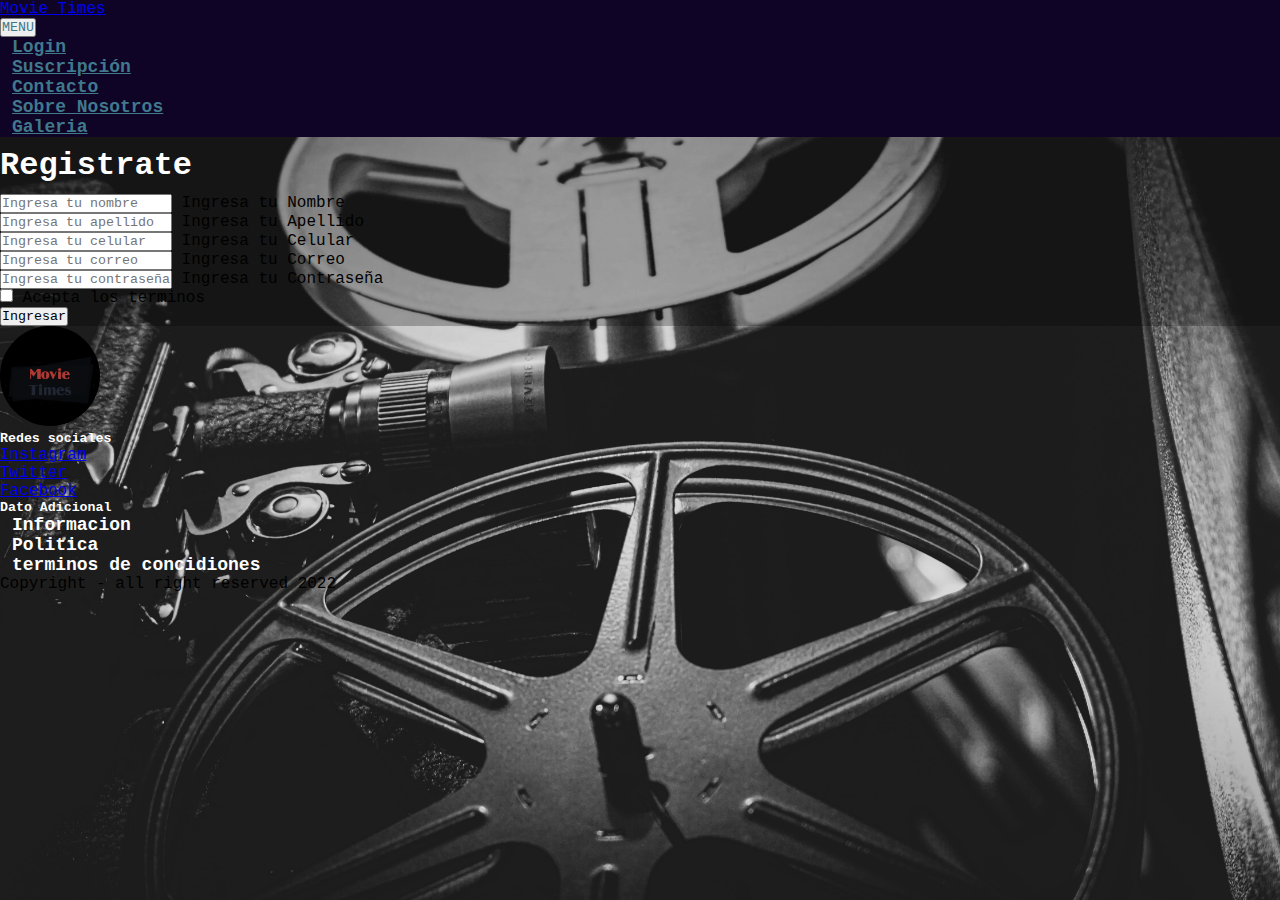
<file: html/registro.html>
<!DOCTYPE html>
<html lang="es">
<head>
  <meta charset="UTF-8">
  <meta http-equiv="X-UA-Compatible" content="IE=edge">
  <meta name="viewport" content="width=device-width, initial-scale=1.0">
  <title>Registro</title>
  <link href="https://cdn.jsdelivr.net/npm/bootstrap@5.1.3/dist/css/bootstrap.min.css" rel="stylesheet" integrity="sha384-1BmE4kWBq78iYhFldvKuhfTAU6auU8tT94WrHftjDbrCEXSU1oBoqyl2QvZ6jIW3" crossorigin="anonymous">
  <link rel="stylesheet" href="/css/styles.css">
</head>
<body class="bodyRegistro">
  <!-- Inicio del NavBar- Nicolas 28/07-->
  <nav class="navbar fixed-top navbar-expand-md mb-5" id="menu" >
    <div class="container px-2" id="container-nav">
      <a class="navbar-brand" href="/index.html">
        <p class="navbar-nav ms-auto mb-2 mb-lg-0 " >Movie Times</p>
      </a>
      <button class="navbar-toggler " id="bg-secundary" type="button" data-bs-toggle="collapse" data-bs-target="#navbarSupportedContent" aria-controls="navbarSupportedContent" aria-expanded="false" aria-label="Toggle navigation">MENU 
      </button>  
      <div class="collapse navbar-collapse  " id="navbarSupportedContent">
        <ul class="navbar-nav ms-auto mb-2 mb-lg-0 ">
          <!--  START LOGIN FABIO -->
          <li class="nav-item">
            <a class="nav-link active" aria-current="page" href="/html/login.html">Login</a>
          </li>
          <!-- END LOGIN FABIO -->
          <!-- START REGISTRATION FABIO -->
          <li class="nav-item">
            <a class="nav-link" href="/html/registro.html">Suscripción</a>
          </li>
          <!-- END REGISTRATION FABIO -->
          <!-- ---------INICIO PAG. CONTACTO------- GI 2/8 -->
          <li class="nav-item">
            <a class="nav-link" href="/html/Contactos.html">Contacto</a>
          </li>
          <!-- ---------FIN PAG. CONTACTO------- GI 2/8 -->
          <!-- ------------ INICIO ABOUT US-----------GI 9/8 -->
          <li class="nav-item">
            <a class="nav-link" href="/html/Abous us.html">Sobre Nosotros</a>
          </li>
          <!-- ------------ FIN ABOUT US-----------GI 9/8 -->
          <li class="nav-item">
            <a class="nav-link" href="/html/Galeria.html">Galeria</a>
          </li>
        </ul>
      </div>
    </div>
  </nav> 
  <!-- Fin del NavBar-->
  <!-- START REGISTRATION FABIO-->
  <div class="container">
    <form class="my-5 py-5">
      <div class="row justify-content-center">
        <div class="col-9 col-sm-8 col-md-6 col-lg-5 col-xl-4 col-xxl-3 formRegistro rounded-3 my-3">
          <form>
            <h1 class="text-center pt-3 pb-3 text-light">Registrate</h1>
            <div class="form-floating mb-3">
              <input type="text" class="form-control formInput" id="inputName" placeholder="Ingresa tu nombre" required minlength="4" maxlength="25" pattern="[a-zA-Z ]+">
              <label for="inputName">Ingresa tu Nombre</label>
            </div>
            <div class="form-floating mb-3">
              <input type="text" class="form-control" id="inputLastname" placeholder="Ingresa tu apellido" required minlength="4" maxlength="12" pattern="[a-zA-Z]+">
              <label for="inputLastname">Ingresa tu Apellido</label>
            </div>
            <div class="form-floating mb-3">
              <input type="number" class="form-control" id="inputLastname" placeholder="Ingresa tu celular" required max="9999999999">
              <label for="inputLastname">Ingresa tu Celular</label>
            </div>
            <div class="form-floating mb-3">
              <input type="email" class="form-control" id="inputEmail" placeholder="Ingresa tu correo" required minlength="15" maxlength="35">
              <label for="inputEmail">Ingresa tu Correo</label>
            </div>
            <div class="form-floating mb-5">
              <input type="password" class="form-control" id="inputPassword" placeholder="Ingresa tu contraseña" required minlength="8" maxlength="14">
              <label for="inputPassword">Ingresa tu Contraseña</label>
            </div>
            <div class="row">
              <div class="col form-check text-light ms-2">
                <input class="form-check-input" type="checkbox" id="conditions" required>
                <label class="form-check-label" for="conditions">
                  Acepta los terminos
                </label>
              </div>
              <div class="col mb-4 text-end">
                <button type="submit" class="btn btn-outline-light">Ingresar</button>
              </div>
            </div>
          </form>
        </div>
      </div>
    </form>
  </div>
  <!-- END REGISTRATION FABIO-->
  <!--comienza Footer- Nicolas 30/07-->
  <footer >
    <div class="container-fluid" >
      <div class="row p-4 pb-2 bg-dark text-white">
        <div class="col-ms-12 col-md-6 col-lg-3 text-center" >
          <img src="/assets/img/movie times.jpeg" height="100" width="100" id="img-footer" alt="" id="logo-footer">
        </div>
        <div class="col-ms-12 col-md-6 col-lg-4 text-center">
          <h5 class="mb-3">Redes sociales</h5>
          <div class="mb-2">
            <a class="text-white text-decoration-none" href="#">Instagram</a>
          </div>
          <div class="mb-2">
            <a class="text-white text-decoration-none" href="#">Twitter</a>
          </div>
          <div class="mb-2">
            <a class="text-white text-decoration-none" href="#">Facebook</a>
          </div>
        </div>
        <div class="col-ms-12 col-md-6 col-lg-4 text-center">
          <H5 class="mb-3">Dato Adicional</H5>
          <div id="informacion">
            <div class="mb-2">
              <a href="">Informacion</a>
            </div>
            <div class="mb-2">
              <a href="">Politica</a>
            </div>
            <div class="mb-2">
              <a href="">terminos de concidiones</a>
            </div>
          </div>
        </div>
        <div class="col-xs-12">
          <p class="text-white text-center"> Copyright - all right reserved 2022</p>
        </div>
      </div>
    </div>
  </footer>
  <!--Fin Footer-->
  <!--Script-->
  <script src="https://cdn.jsdelivr.net/npm/@popperjs/core@2.10.2/dist/umd/popper.min.js" integrity="sha384-7+zCNj/IqJ95wo16oMtfsKbZ9ccEh31eOz1HGyDuCQ6wgnyJNSYdrPa03rtR1zdB" crossorigin="anonymous"></script>
  <script src="https://cdn.jsdelivr.net/npm/bootstrap@5.1.3/dist/js/bootstrap.min.js" integrity="sha384-QJHtvGhmr9XOIpI6YVutG+2QOK9T+ZnN4kzFN1RtK3zEFEIsxhlmWl5/YESvpZ13" crossorigin="anonymous"></script>
  <!--End Script-->
</body>
</html>
</file>
<file: css/styles.css>
*{
        margin: 0;
        padding: 0;
        font-family: 'Courier New', Courier, monospace;
}
h5{
        color: white;
}
/*Menu*/
#menu li > a{
        font-size: 18px;
        font-weight: bold;
        color: #40798c;
        padding: 5px 12px;
}
#menu li > a:hover{
        color: #D73716;
        
}
#menu{
        background-color: #0f0326 ;
}
.carousel-inner{
        max-height: 35rem;
}
#bg-secundary{
        color: #40798c;
        
}
#container-nav{
        color: #D73716;
}
/*Seccion columna 1 */ 

.contenedor-foto img{
        padding: 20px;
        width: 100%;
        background-color:#3f3f3f;
}

.contenedor-foto {
        max-width: 400px;
        margin-right: 80px;
}

#card-all{
        margin-left: 10vw;
}

#nuestras-peliculas{
        background-color: rgb(30, 30, 30);
        color: white;
        text-align: center;
}
#box-section {
        padding: 0 0 20px 0;
}
h1 {
        color: #fff;
        padding: 10px 0;
}
.card {
        box-shadow: 0 4px 8px 0 rgba(0, 0, 0, 0.2);
        transition: 0.3s;
        border: none;
}
ul {   
        list-style: none;
}
#input-section{
                background-color: #40798c;
                border: solid 1px transparent;
                border-radius: 50px;
                cursor: pointer;
                transition: all 0.4s ease;
                
}
#input-section:hover {
        transform: translateY(-5px);
        background-color: #D73716;
        color: white;
        box-shadow: 0 5px 10px #D73716(45, 206, 255, 0.5);
}
.button-section {
        padding: 1rem 1rem;
        border: solid 1px transparent;
        border-radius: 50px;
        cursor: pointer;
        transition: all 0.4s ease;
        background-color: #40798c;
}
.button-section:hover {
        transform: translateY(-5px);
        background-color: #D73716;
        color: white;
        box-shadow: 0 5px 10px #D73716(45, 206, 255, 0.5);
}
.card-body{
        background-color: #3f3f3f;
}

.li-column2{
        cursor: pointer;
}
/*Fin Seccion columna 1  */
/*Inicio de footer */ 
#img-footer{
        border-radius: 50%;
}
#informacion div > a{
        font-size: 18px;
        font-weight: bold;
        color: white;
        padding: 5px 12px;
        text-decoration: none;
}
#footer-galery{
        padding-top: 70vh;
}
/*fin de footer */
/*index-Pelis*/
.image-buz{
        margin-top: 100px;
        padding: 20px;
}
.body-peliculas{
        background-image: url(../assets/img/fondo-fhd.png) ;
}
/*Fin index-Pelis*/
/* Css Gi */
#title-contact{
        background-color: #0F0326;
        color: white;
        padding: none;
        margin: 0px;
        font-size: large;
        height: 50px;
        width: 100vw;
}
.form-label{
        color: white;
}
#container-contact{
        background-color: rgba(0, 0, 0, .15);
        height: 100vh;
        width: 99vw;
        margin:none;
}
#contact-button{
        background-color: #40798c;
}
#imagge-film{
        height: 100px;
        width: 100 px;
}
/* Fin-Css Gi */
/* START LOGIN FABIO */
.bgBody{
        background-image: url(/assets/img/login/fondo-01.jpg);
        background-attachment: fixed;
        background-position: center;
        background-size: cover;
        background-repeat: no-repeat;
}
.bgForm{
        background-color: rgba(0, 0, 0, .15);
        border: 2px solid grey;
}
.bgImg{
        border: 3px solid grey;
}
.bgModal{
        background-color: rgba(0, 0, 0, .1);
}
.modalFondo{
        background-image: url(/assets/img/login/fondo-01.jpg);
        background-size: cover;
        background-position: center;
        background-attachment: fixed;
        background-repeat: no-repeat;
}
/* END LOGIN FABIO */
/* START REGISTRATION FABIO */
.bodyRegistro{

        background-image: url(/assets/img/registro/fondo.jpg);
        background-repeat: no-repeat;
        background-size: cover;
        background-position: center;
        background-attachment: fixed;
}
.formRegistro{
        background-color: rgba(0, 0, 0, .25);
}
/* END REGISTRATION FABIO */
/* inicio galeria Stefan */
#galeria .col-lg-4 {
        margin: 0;
        padding: 25px;
}
#galeria img{
        width: 100%;
        height: 250px;
}
#galeria img:hover{
        border: 5px solid #d3d3d3;
}
#bodyGaleria {  
        background-image: url(/assets/img/fondo-fhd.png);
}
/* fin galeria Stefan */
/* inicio contacto*/
.bodyContacto{
        background-image: url(/assets/img/fondo-fhd.png);    
}
/*inicio nosotros*/
.bodyAbout{
        background-image: url(/assets/img/fondo-fhd.png);
}
/* fin nosotros */
/* inicio eror 404 */
.bodyError{
        background-image: url(/assets/img/error/404.gif);
        background-position: center;
        background-size: cover;
        background-repeat: no-repeat;
        background-attachment: fixed;
        width: 100vw;
        height: 90vh;
}
</file>
